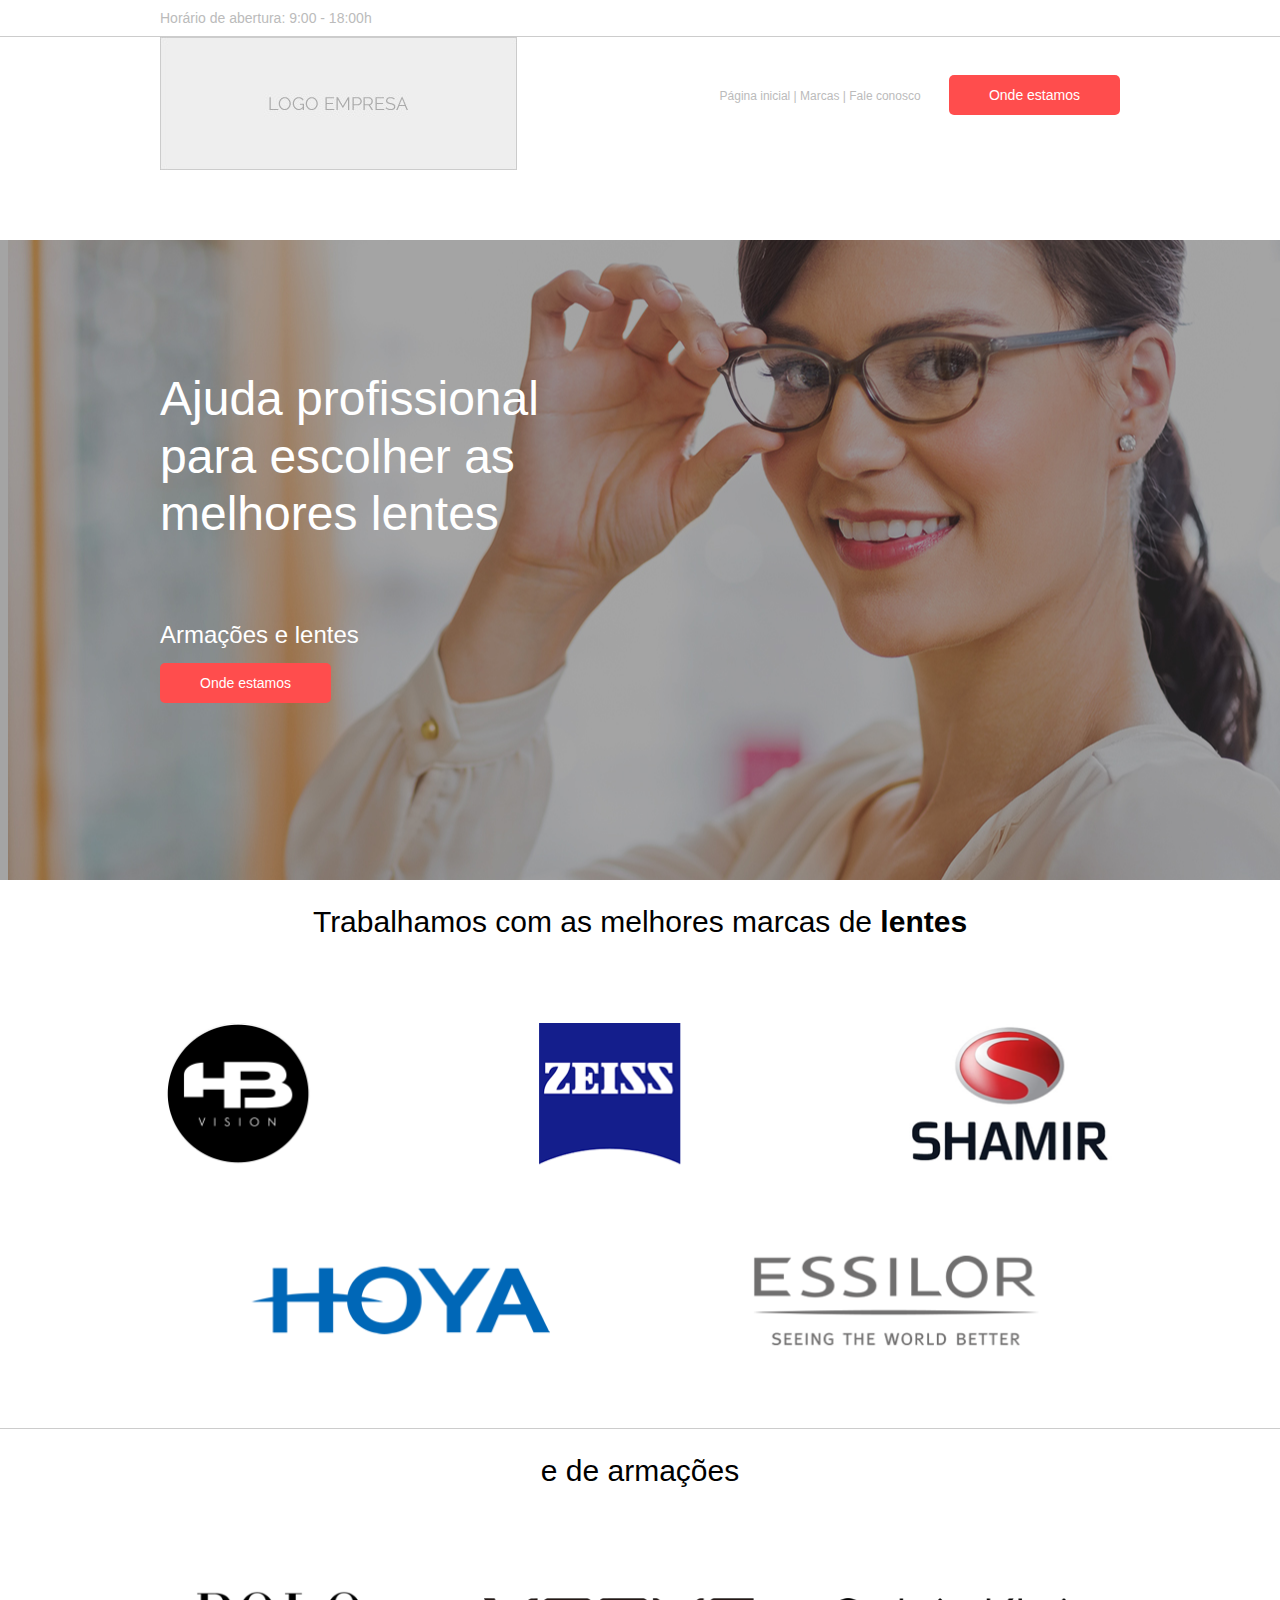
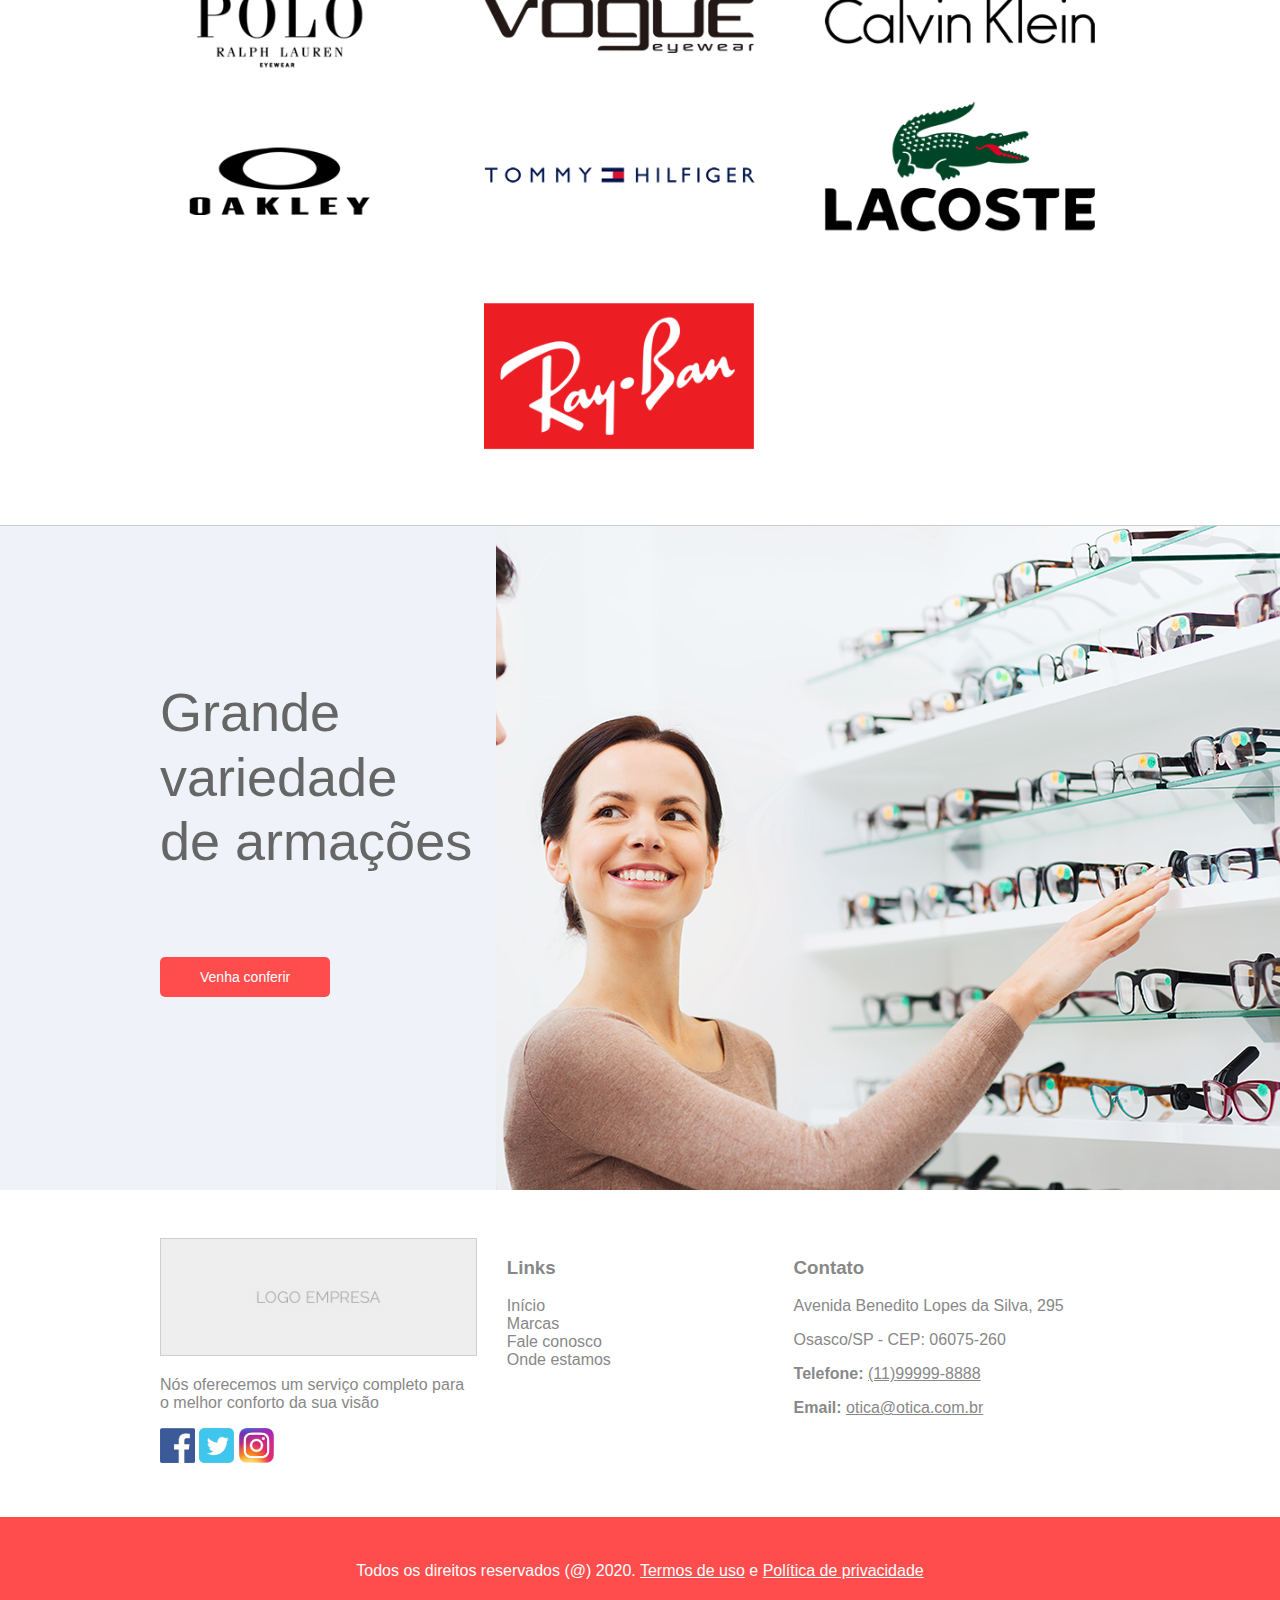
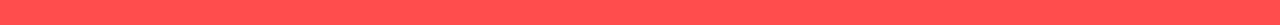
<file: index.html>
<!DOCTYPE html>
<html lang="pt-BR">

  <head>

    <title>
      Ótica Carol
    </title>
    <link rel="stylesheet" type="text/css" href="css/style.css">
    <meta charset="utf-8" />
  </head>

  <body>
    <header>
      <div class="barra_superior">
        <div class="container">
          Horário de abertura: 9:00 - 18:00h
        </div>
      </div>

      <div class="container">
        <img class="logo" alt="Logo da empresa" title="Óticas Carol" src="img/logo.jpg">
        <nav>
          <a title="Página inicial" href="index.html">Página inicial</a> |
          <a title="Marcas" href="#marcas">Marcas</a> |
          <a title="Fale conosco" href="faleconosco.html">Fale conosco</a>
          <a class="btn_destaque" title="Onde estamos" href="ondeestamos.html">Onde estamos</a>
        </nav>
      </div>
    </header>

    <br class="clearfix" />

    <section class="sec01">
      <div class="container">
        <p class="titulo">
          Ajuda profissional <br />
          para escolher as <br />
          melhores lentes
        </p>

        <p>Armações e lentes</p>

        <a class="btn_destaque" title="Onde estamos" href="ondeestamos.html">Onde estamos</a>
      </div>
    </section>

    <a name="marcas" />
    <section class="sec02">
      <div class="container">
        <p>Trabalhamos com as melhores marcas de <strong>lentes</strong> </p>
        <img alt="Logo de marcas(Lentes)" src="img/LogoLentes.png">
      </div>
    </section>

    <section class="sec02">
      <div class="container">
        <p>e de armações</p>
        <img src="img/LogoArmacoes.png" alt="Logo de marcas(Armações)" />
      </div>
    </section>

    <section class="sec03">
      <div class="container">
        <div class="largura35">
          <p>
            Grande <br />
            variedade </br>
            de armações
          </p>
          <a class="btn_destaque" title="Venha conferir" href="ondeestamos.html">Venha conferir</a>
        </div>
      </div>
    </section>

    <br class="clearfix" />

    <footer>

      <div class="container">
        <div class="um_terco">
          <div class="container_logo">
            <img src="img/logo.jpg" class="logo" title="Ótica Carol" ; alt="Ótica Carol" />
          </div>
          <p>Nós oferecemos um serviço completo para o melhor conforto da sua visão</p>
          <div class="container_logo">
          <a href="#"><img src="img/facebook.jpg" alt="Link para Facebook" /></a>

          <a href="#"><img src="img/twitter.jpg" alt="Link para Twitter" /></a>

          <a href="#"><img src="img/instagram.jpg" alt="Link para Instagram" /></a>
        </div>
      </div>
      <div class="um_terco">
        <div class="margem_esquerda">
          <h3>Links</h3>

          <a alt="Retorna a página inicial" href="index.html">Início</a> <br />
          <a alt="Marcas" href="#marcas">Marcas</a> <br />
          <a alt="Fale conosco" href="faleconosco.html">Fale conosco</a> <br />
          <a alt="Onde estamos" href="ondeestamos.html">Onde estamos</a>
        </div>
      </div>
      <div class="um_terco">
        <h3>Contato</h3>

        <p>Avenida Benedito Lopes da Silva, 295
          <p />

        <p>Osasco/SP - CEP: 06075-260
          <p />

        <p><strong>Telefone:</strong> <a href="tel: 11999998888">(11)99999-8888</a>
          <p />

        <p><strong>Email:</strong> <a href="mailto:otica@otica.com.br">otica@otica.com.br</a> </p>
      </div>
      </div>
      <br class="clearfix" />
      <div class="direitos_reservados">
        Todos os direitos reservados (@) 2020. <a href="termosdeuso.html">Termos de uso</a>
        e <a href="politicaprivacidade.html">Política de privacidade</a>
      </div>
    </footer>
  </body>

</html>
</file>
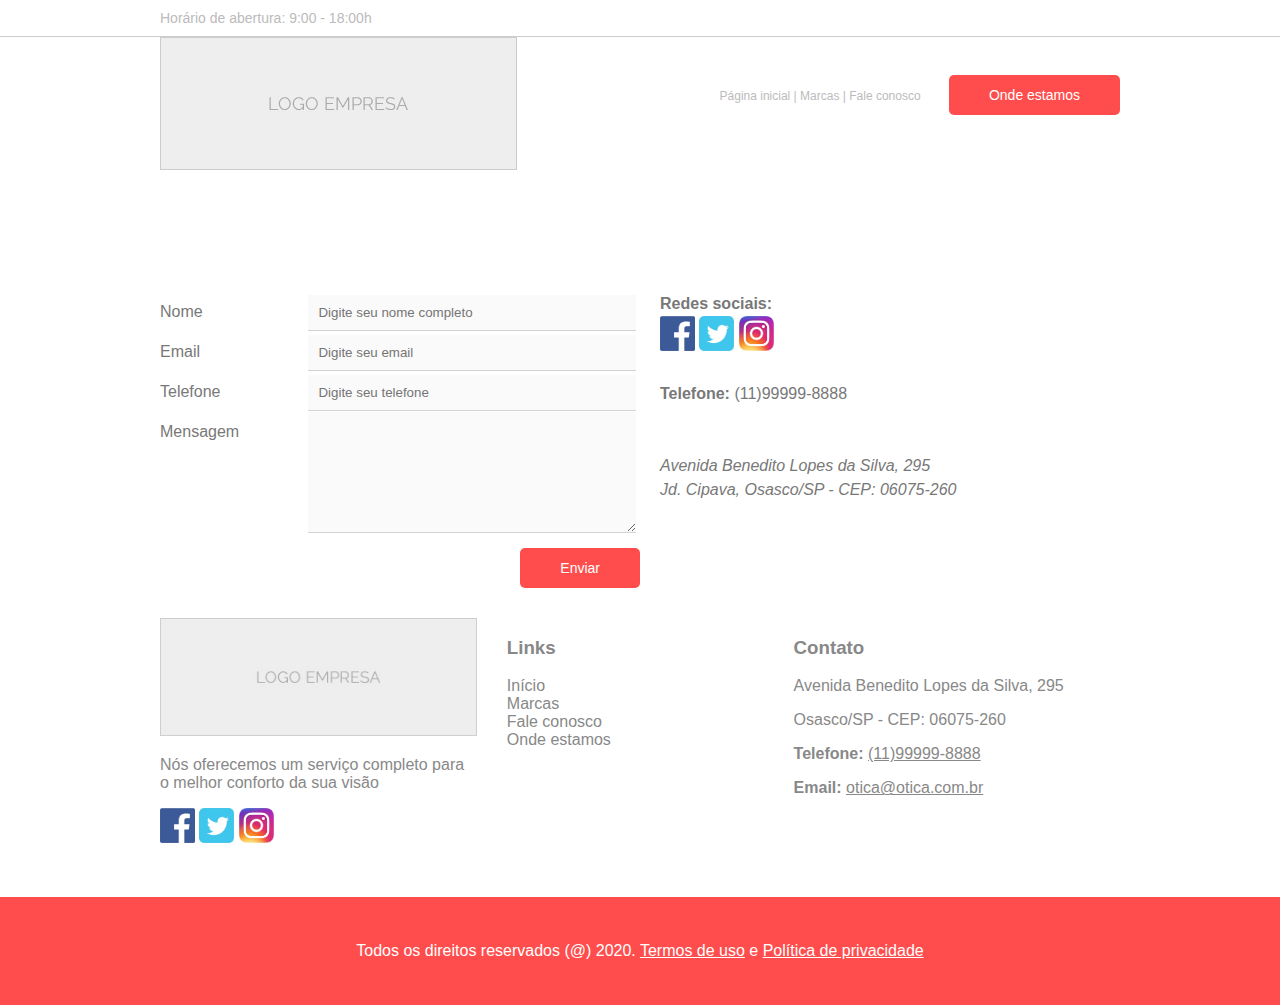
<file: faleconosco.html>
<!DOCTYPE html>
<html lang="pt-BR">

<head>
  <title>Fale conosco</title>
  <link rel="stylesheet" type="text/css" href="css/style.css" />
  <meta charset="utf-8" />
</head>

<body>
  <header>
    <div class="barra_superior">
      <div class="container">
        Horário de abertura: 9:00 - 18:00h
      </div>
    </div>

    <div class="container">
      <img class="logo" alt="Logo da empresa" title="Óticas Carol" src="img/logo.jpg" />
      <nav>
        <a title="Página inicial" href="index.html">Página inicial</a> |
        <a title="Marcas" href="index.html#marcas">Marcas</a> |
        <a title="Fale conosco" href="faleconosco.html">Fale conosco</a>
        <a class="btn_destaque" title="Onde estamos" href="ondeestamos.html">Onde estamos</a>
      </nav>
    </div>
  </header>
  <br class="clearfix" />
  <section class="sec_fale_onde">
    <div class="container">
      <div class="metade">
        <form enctype="application/x-www-form-urlencoded" method="POST">
          <label for="Nome">Nome</label>
          <input id="NomeCompleto" type="text" name="Nome_Completo" placeholder="Digite seu nome completo" />
          <br />
          <label for="Email">Email</label>
          <input id="Email" type="text" name="Email" placeholder="Digite seu email" />
          <br />
          <label for="Telefone">Telefone</label>
          <input id="Telefone" type="text" name="Telefone" placeholder="Digite seu telefone" />
          <br />
          <label for="Mensagem">Mensagem</label>
          <textarea name="Mensagem"></textarea>
          <br />
          <input type="submit" value="Enviar" />
        </form>
      </div>
      <div class="metade">
        <div>
          <strong>Redes sociais:</strong>
          <br />
          <a href="#"><img src="img/facebook.jpg" alt="Link para Facebook" /></a>

          <a href="#"><img src="img/twitter.jpg" alt="Link para Twitter" /></a>

          <a href="#"><img src="img/instagram.jpg" alt="Link para Instagram" /></a>
          <br />
          <br />
          <strong>Telefone:</strong> (11)99999-8888
        </div>
        <br />
        <br />
        <address>
          Avenida Benedito Lopes da Silva, 295
          <br />
          Jd. Cipava, Osasco/SP - CEP: 06075-260
        </address>
      </div>
    </div>
  </section>
  <br class="clearfix" />
  <footer>
    <div class="container">
      <div class="um_terco">
        <div class="container_logo">
          <img src="img/logo.jpg" class="logo" title="Ótica Carol" ; alt="Ótica Carol" />
        </div>
        <p>
          Nós oferecemos um serviço completo para o melhor conforto da sua
          visão
        </p>
        <div class="container_logo">
          <a href="#"><img src="img/facebook.jpg" alt="Link para Facebook" /></a>

          <a href="#"><img src="img/twitter.jpg" alt="Link para Twitter" /></a>

          <a href="#"><img src="img/instagram.jpg" alt="Link para Instagram" /></a>
        </div>
      </div>
      <div class="um_terco">
        <div class="margem_esquerda">
          <h3>Links</h3>

          <a alt="Retorna a página inicial" href="index.html">Início</a>
          <br />
          <a alt="Marcas" href="index.html#marcas">Marcas</a> <br />
          <a alt="Fale conosco" href="faleconosco.html">Fale conosco</a>
          <br />
          <a alt="Onde estamos" href="ondeestamos.html">Onde estamos</a>
        </div>
      </div>
      <div class="um_terco">
        <h3>Contato</h3>

        <p>Avenida Benedito Lopes da Silva, 295</p>
        <p />

        <p>Osasco/SP - CEP: 06075-260</p>
        <p />

        <p>
          <strong>Telefone:</strong>
          <a href="tel: 11999998888">(11)99999-8888</a>
        </p>
        <p />

        <p>
          <strong>Email:</strong>
          <a href="mailto:otica@otica.com.br">otica@otica.com.br</a>
        </p>
      </div>
    </div>
    <br class="clearfix" />
    <div class="direitos_reservados">
      Todos os direitos reservados (@) 2020.
      <a href="termosdeuso.html">Termos de uso</a> e
      <a href="politicaprivacidade.html">Política de privacidade</a>
    </div>
  </footer>
</body>

</html>
</file>
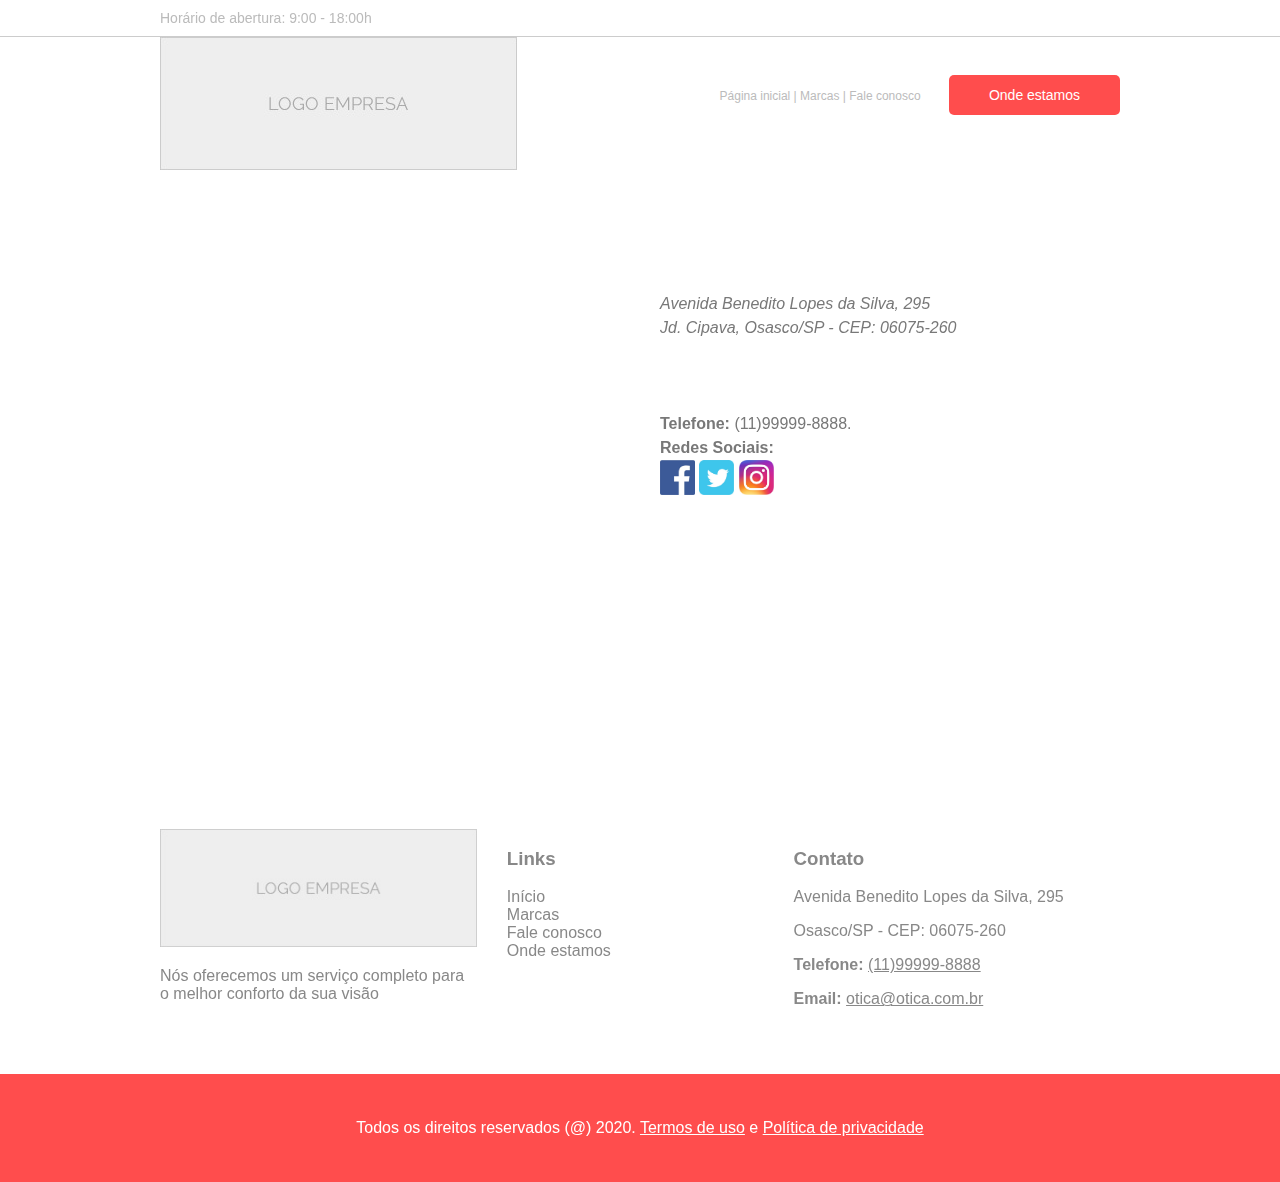
<file: ondeestamos.html>
<!DOCTYPE html>
<html lang="pt-BR">

<head>
  <title>
    Onde estamos
  </title>
  <link rel="stylesheet" type="text/css" href="css/style.css">
  <meta charset="utf-8" />
</head>

<body>
  <header>
    <div class="barra_superior">
      <div class="container">
        Horário de abertura: 9:00 - 18:00h
      </div>
    </div>

    <div class="container">
      <img class="logo" alt="Logo da empresa" title="Óticas Carol" src="img/logo.jpg" />
      <nav>
        <a title="Página inicial" href="index.html">Página inicial</a> |
        <a title="Marcas" href="index.html#marcas">Marcas</a> |
        <a title="Fale conosco" href="faleconosco.html">Fale conosco</a>
        <a class="btn_destaque" title="Onde estamos" href="ondeestamos.html">Onde estamos</a>
      </nav>
    </div>
  </header>
  <br class="clearfix" />
  <section class="sec_fale_onde">
    <div class="container">
      <div class="metade">
        <iframe
          src="https://www.google.com/maps/embed?pb=!1m18!1m12!1m3!1d3657.534926537088!2d-46.78725628545197!3d-23.549224084688788!2m3!1f0!2f0!3f0!3m2!1i1024!2i768!4f13.1!3m3!1m2!1s0x94ceff7646b16fcb%3A0xebf1fba5c5bfc8f2!2sAv.%20Benedito%20Lopes%20da%20Silva%2C%20295%20-%20Cipava%2C%20Osasco%20-%20SP%2C%2006075-260!5e0!3m2!1spt-BR!2sbr!4v1595771487167!5m2!1spt-BR!2sbr"
          width="100%" height="500" frameborder="0" style="border:5" allowfullscreen="" aria-hidden="false"
          tabindex="0"></iframe>
      </div>
      <div class="metade">
        <address>
          Avenida Benedito Lopes da Silva, 295
          <br />
          Jd. Cipava, Osasco/SP - CEP: 06075-260
        </address>
        <br />
        <br />
        <br />
        <div>
          <strong>Telefone:</strong> (11)99999-8888.
          <br />
          <strong>Redes Sociais: </strong>
          <br />
          <a href="#"><img src="img/facebook.jpg" alt="Link para Facebook" /></a>

          <a href="#"><img src="img/twitter.jpg" alt="Link para Twitter" /></a>

          <a href="#"><img src="img/instagram.jpg" alt="Link para Instagram" /></a>
        </div>
      </div>
  </section>

  <br class="clearfix" />
  <footer>
    <div class="container">
      <div class="um_terco">
        <div class="container_logo">
          <img src="img/logo.jpg" class="logo" title="Ótica Carol" ; alt="Ótica Carol" />
        </div>
        <p>
          Nós oferecemos um serviço completo para o melhor conforto da sua
          visão
        </p>
      </div>
      <div class="um_terco">
        <div class="margem_esquerda">
          <h3>Links</h3>

          <a alt="Retorna a página inicial" href="index.html">Início</a>
          <br />
          <a alt="Marcas" href="index.html#marcas">Marcas</a> <br />
          <a alt="Fale conosco" href="faleconosco.html">Fale conosco</a>
          <br />
          <a alt="Onde estamos" href="ondeestamos.html">Onde estamos</a>
        </div>
      </div>
      <div class="um_terco">
        <h3>Contato</h3>

        <p>Avenida Benedito Lopes da Silva, 295</p>
        <p />

        <p>Osasco/SP - CEP: 06075-260</p>
        <p />

        <p>
          <strong>Telefone:</strong>
          <a href="tel: 11999998888">(11)99999-8888</a>
        </p>
        <p />

        <p>
          <strong>Email:</strong>
          <a href="mailto:otica@otica.com.br">otica@otica.com.br</a>
        </p>
      </div>
    </div>
    <br class="clearfix" />
    <div class="direitos_reservados">
      Todos os direitos reservados (@) 2020.
      <a href="termosdeuso.html">Termos de uso</a> e
      <a href="politicaprivacidade.html">Política de privacidade</a>
    </div>
  </footer>
</body>

</html>
</file>
<file: css/style.css>
.clearfix {
  clear: both;
}

body {
  margin: 0px;
  font-family: sans-serif;
}

nav {
  color: rgb(187, 187, 187);
  font-size: 12px;
  float: right;
  margin-top: 50px;
}

nav a {
  color: rgb(187, 187, 187);
  text-decoration: none;
}

nav a.btn_destaque {
  margin-left: 25px;
}

.btn_destaque, .metade input[type=submit] {
  background-color: rgb(255, 77, 77);
  border: none;
  color: white;
  padding: 12px 40px;
  border-radius: 5px;
  font-size: 14px;
  text-decoration: none;
}

.barra_superior {
  border-bottom: 1px solid rgb(204, 204, 204);
  color: rgb(187, 187, 187);
  padding-top: 10px;
  padding-bottom: 10px;
  font-size: 14px;
}

.container {
  max-width: 960px;
  width: 100%;
  margin: 0 auto;
}

.sec01 {
  height: 640px;
  color: white;
  background-image: url(../img/Home.png);
  background-repeat: no-repeat;
  background-position: center;
  background-color: rgb(164, 164, 164);
}

.sec01 .titulo {
  font-size: 48px;
  padding-top: 130px;
}

.sec01 p {
  font-size: 24px;
  padding-top: 30px;
  line-height: 120%;
}

.sec02 {
  border-bottom: 1px solid rgb(204, 204, 204);
  line-height: 150%;
}

.sec02 p {
  font-size: 30px;
  text-align: center;
}

.sec02 img {
  width: 100%;
  margin-top: 50px;
  margin-bottom: 50px;
}

.sec03 {
  background-color: rgb(239, 243, 249);
  height: 664px;
  background-image: url(../img/Home2.png);
  background-repeat: no-repeat;
  background-position: right;
}

.sec03 p {
  font-size: 54px;
  line-height: 120%;
  color: rgb(102, 102, 102);
  padding-top: 100px;
  padding-bottom: 40px;
}

.largura35 {
  width: 35%;
  float: left;
  background-color: rgb(239, 243, 249);
  height: 664px;
}

.direitos_reservados {
  background-color: rgb(255, 77, 77);
  color: white;
  text-align: center;
  padding-top: 45px;
  padding-bottom: 45px;
}

.direitos_reservados a {
  color: white;
}

.um_terco {
  width: 33%;
  float: left;
  padding-top: 30px;
  padding-bottom: 50px;
}

.um_terco,
.um_terco a {
  color: rgb(136, 136, 136);
}

.um_terco .logo {
  width: 100%;
}

.um_terco img {
  width: 35px;
}

.margem_esquerda {
  margin-left: 30px;
}

.sec_fale, .sec_onde {
  height: 500px;
  background-color: #FAFAFA;
}

.sec_onde, .metade{
  padding-top: 100px;
}

.metade {
  width: 50%;
  float: left;
  line-height: 150%;
  padding-top: 100px;
  color: rgb(120, 120, 120)
}

.metade form{
  line-height: 250%;
}

.metade form input[type=text], textarea {
  border: none;
  border-bottom: 1px solid lightgray;
  width: 64%;
  background-color: #FAFAFA;
  padding: 10px;
}

.metade div, .metade address{
  margin-left: 20px;
}

.metade textarea {
  min-height: 100px;
}

.metade input[type=submit] {
  float: right;
}

.metade img {
  width: 35px;
}

.metade label {
  width: 30%;
  display: inline-block;
  vertical-align: top;
}

.margem_esquerda a {
  text-decoration: none;
}

/* Tablets e computadores */
@media screen and (max-width: 481px) and (max-width: 1366px) {

}

/* Smartphones */
@media screen and (max-width: 480px) {
  .barra_superior .container {
    margin-left: 10px;
  }
  .logo {
    width: 100%;
  }
  nav {
    float: none;
    margin-left: 10px;
    text-align: center;
    font-size: 18px;
  }
  nav .btn_destaque {
    margin-left: 0px !important;
  }
  .sec01 p,
  .sec01 .btn_destaque {
    margin-left: 20px;
  }
  .sec03 {
    background-image: none;
    height: 450px;
    text-align: center;
    border-bottom: 1px solid rgb(204, 204, 204);
  }
  .sec03 p {
    padding-top: 10px;
  }
  .largura35 {
    width: 100%;
    height: 450px;
  }
  .um_terco {
    width: 100%;
    border-bottom: 1px solid rgb(204, 204, 204);
    padding-left: 20px;
  }
  .margem_esquerda {
    margin-left: 0px;
  }
  .um_terco .logo {
    width: 50%;
  }
  .container_logo {
    text-align: center;
  }
}
</file>
